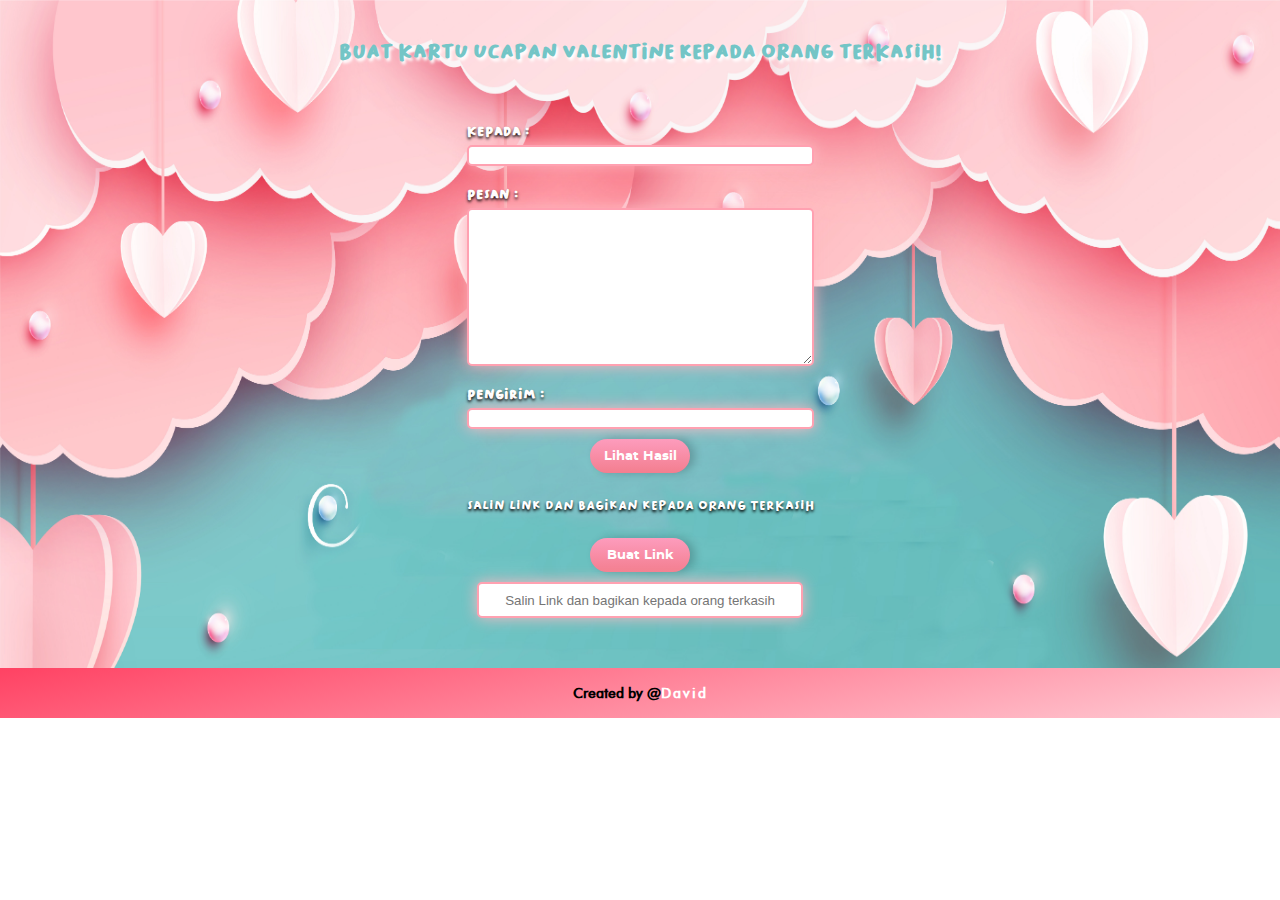
<file: index.html>
<!DOCTYPE html>
<html lang="en">
    <head>
        <meta charset="UTF-8" />
        <meta name="viewport" content="width=device-width, initial-scale=1.0" />
        <title>Valentine Day Card</title>
        <!-- font -->
        <link rel="stylesheet" href="src/css/font.css" />
        <!-- css reset from main website -->
        <link rel="stylesheet" href="src/css/reset.css" />
        <!-- my css -->
        <link rel="stylesheet" href="src/css/style.css" />
    </head>
    <body>
        <h1>Buat Kartu Ucapan Valentine kepada orang terkasih!</h1>
        <div class="container">
            <!-- form input -->
            <div class="form">
                <!-- receiver -->
                <label for="r">Kepada : </label>
                <input type="text" name="r" id="r" />
                <!-- message -->
                <label for="m">Pesan : </label>
                <textarea name="m" id="m" cols="30" rows="10"></textarea>
                <!-- sender -->
                <label for="s">Pengirim : </label>
                <input type="text" name="s" id="s" />
                <!-- submit -->
                <button type="submit" id="submit" class="submit">Lihat Hasil</button>
                <!-- copy -->
                <p>Salin Link dan bagikan kepada orang terkasih</p>
                <!-- url -->
                <input type="text" name="baseUrl" id="baseUrl" class="hidden" />
                <!-- <a class="copy">Salin Link</a> -->
            </div>

            <!-- form copy -->

            <!-- receiver -->
            <input type="text" name="r" class="receiverCopy hidden" style="margin-top: 20px" />
            <!-- message -->
            <input type="text" name="m" class="messageCopy hidden" />
            <!-- sender -->
            <input type="text" name="s" class="senderCopy hidden" />
            <!-- submit -->
            <button type="submit" id="copy" class="copy">Buat Link</button>
            <input
                type="url"
                id="url-copy"
                placeholder="Salin Link dan bagikan kepada orang terkasih"
            />
        </div>
        <!-- footer -->
        <footer>
            <div class="text">
                <p>Created by @<a href="">David</a></p>
            </div>
        </footer>
        <!-- javascript -->
        <script src="src/js/script-system.js"></script>
    </body>
</html>
</file>
<file: src/css/font.css>
/* font  */

/*! Generated by Font Squirrel (https://www.fontsquirrel.com) on August 3, 2020 */

@font-face {
  font-family: "quicksandregular";
  src: url("../font/font-quiksand/quicksand-regular-webfont.woff")
    format("woff");
  font-weight: normal;
  font-style: normal;
}

/*! Generated by Font Squirrel (https://www.fontsquirrel.com) on August 3, 2020 */

@font-face {
  font-family: "bakso_sapiregular";
  src: url("../font/font-bakso-sapi/baksosapi-webfont.woff") format("woff");
  font-weight: normal;
  font-style: normal;
}

@font-face {
  font-family: "montserratblack_italic";
  src: url("../font/font-montserrat/montserrat-blackitalic-webfont.woff")
    format("woff");
  font-weight: normal;
  font-style: normal;
}

@font-face {
  font-family: "montserratbold";
  src: url("../font/font-montserrat/montserrat-bold-webfont.woff")
    format("woff");
  font-weight: normal;
  font-style: normal;
}

@font-face {
  font-family: "montserratlight";
  src: url("../font/font-montserrat/montserrat-light-webfont.woff")
    format("woff");
  font-weight: normal;
  font-style: normal;
}

@font-face {
  font-family: "montserratmedium";
  src: url("../font/font-montserrat/montserrat-medium-webfont.woff")
    format("woff");
  font-weight: normal;
  font-style: normal;
}

/*! Generated by Font Squirrel (https://www.fontsquirrel.com) on December 2, 2020 */

@font-face {
  font-family: "montserrat_alternatessemibold";
  src: url("../font/font-montserrat/montserratalternates-semibold-webfont.woff")
    format("woff");
  font-weight: normal;
  font-style: normal;
}

/*! Generated by Font Squirrel (https://www.fontsquirrel.com) on December 2, 2020 */

@font-face {
  font-family: "montserratblack";
  src: url("../font/font-montserrat/montserrat-black-webfont.woff")
    format("woff");
  font-weight: normal;
  font-style: normal;
}

@font-face {
  font-family: "futuramedium";
  src: url("../font/font-futura/futura_medium_bt-webfont.woff") format("woff");
  font-weight: normal;
  font-style: normal;
}

/*! Generated by Font Squirrel (https://www.fontsquirrel.com) on February 13, 2021 */

@font-face {
  font-family: "brannboll_stencil";
  src: url("../font/font-brannbollstencil/brannbollstencil_personal_use-webfont.woff")
    format("woff");
  font-weight: normal;
  font-style: normal;
}

@font-face {
  font-family: "art_valentine";
  src: url("../font/font-art_valentine/Art\ Valentine\ woff\ 1.woff")
    format("woff");
  font-weight: normal;
  font-style: normal;
}

@font-face {
  font-family: "winter_memoregular";
  src: url("../font/font-winter_memo/winter_memo-webfont.woff") format("woff");
  font-weight: normal;
  font-style: normal;
}
</file>
<file: src/css/style.css>
/* css */
body {
    font-family: bakso_sapiregular;
    background-image: url(../img/19406492.jpg);
    background-size: clamp(768px, 100vw, 100vw) 100%;
    background-repeat: no-repeat;
}
:root {
    font-size: 14px;
}

h1 {
    margin-top: 40px;
    margin-inline: 10vw;
    text-align: center;
    font-size: 1.5rem;
    font-weight: bolder;
    color: #74c5c6;
    font-family: "bakso_sapiregular";
    text-shadow: 2px 3px 3px white;
}
.container {
    padding: 25px 20px 50px 20px;
    display: flex;
    justify-content: center;
    align-items: center;
    display: flex;
    flex-direction: column;
}
.form {
    display: flex;
    flex-direction: column;
}
.form label {
    color: white;
    text-shadow: 0px 1.5px 3px black;
    font-weight: bold;
    margin: 20px 0 5px 0;
}
.form input,
.form textarea {
    border: rgb(255 161 177) 2px solid;
    border-radius: 5px;
    box-shadow: 0 0 15px #ffb9c2f2;
    /* border: none; */
}
.form p {
    color: white;
    text-shadow: 0px 1.5px 3px black;
}
button.submit,
button.copy {
    display: flex;
    justify-content: center;
    margin: 10px auto;
    cursor: pointer;
    background-image: linear-gradient(rgb(253, 156, 189), rgb(243, 126, 143));
    padding: 10px;
    width: 100px;
    border-radius: 20px;
    color: white;
    font-family: "montserratbold";
    border: none;
    transition: 0.25s;
    box-shadow: 5px 0px 10px rgba(0, 0, 0, 0.2);
}

button.submit:hover,
button.copy:hover {
    transform: scale(1.1);
    box-shadow: 2px 0px 5px rgba(0, 0, 0, 0.2);
}

button.submit:active,
button.copy:active {
    transform: scale(0.9);
}

button.copy.salin {
    background-image: linear-gradient(rgb(52, 91, 197), rgb(19, 29, 122));
}

input.hidden {
    opacity: 0;
    position: absolute;
    z-index: -999;
}

#url-copy {
    width: 100%;
    max-width: 317.88px;
    border: rgb(255 161 177) 2px solid;
    border-radius: 5px;
    height: 30px;
    text-align: center;
    box-shadow: 0 0 15px #ffb9c2f2;
}
/* footer */
footer {
    box-sizing: border-box;
    width: 100%;
    display: flex;
    justify-content: center;
    align-items: center;
    z-index: 999;
    background: linear-gradient(168deg, rgba(255, 66, 99, 1) 0%, rgba(255, 205, 214, 1) 100%);
    height: 50px;
}

footer p {
    font-weight: bold;
    font-family: futuramedium;
}

footer a {
    font-weight: bold;
    letter-spacing: 2px;
    text-decoration: none;
    color: rgb(255, 255, 255);
}
footer a:hover {
    color: rgb(94, 109, 245);
}

/* css untuk form udh 80% aman, xatemp masih 0% */
@media (max-width: 425px) {
    body {
        background-image: url(../img/verticalvalentine.jpg);
        background-size: 100vw 100%;
    }
}
</file>
